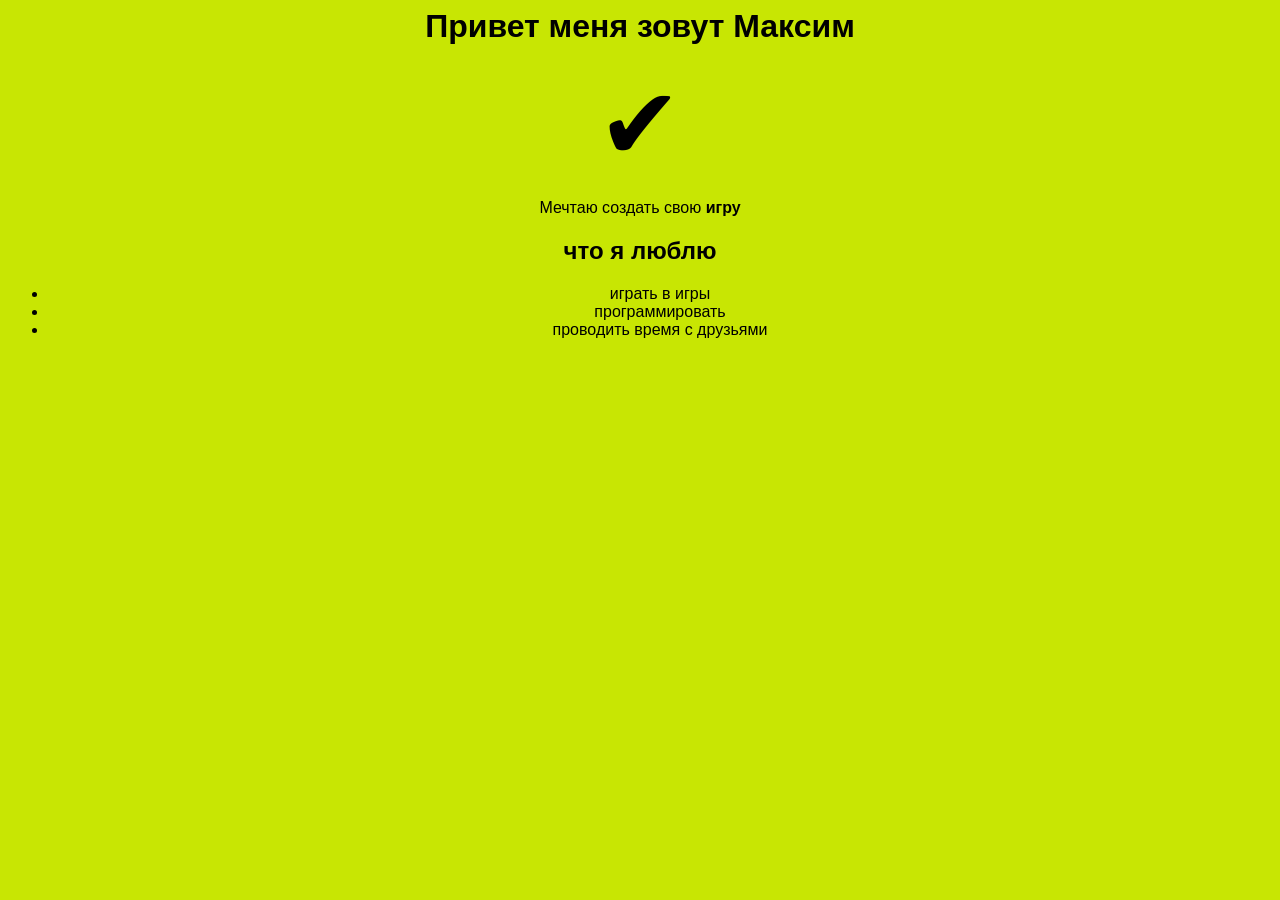
<file: index.html>
<html>
  <head>
    <title>My Page</title>
    <link rel="stylesheet" type="text/css" href="style.css">
  </head>
  <body>
    <h1>Привет меня зовут Максим</h1>
    <div class="emoji">✔</div>
    <p>Мечтаю создать свою <strong>игру</strong></p>
    <h2>что я люблю</h2>
    <ul>
      <li>играть в игры</li>
      <li>программировать</li>
      <li>проводить время с друзьями</li>
  </body> 
</html
</file>
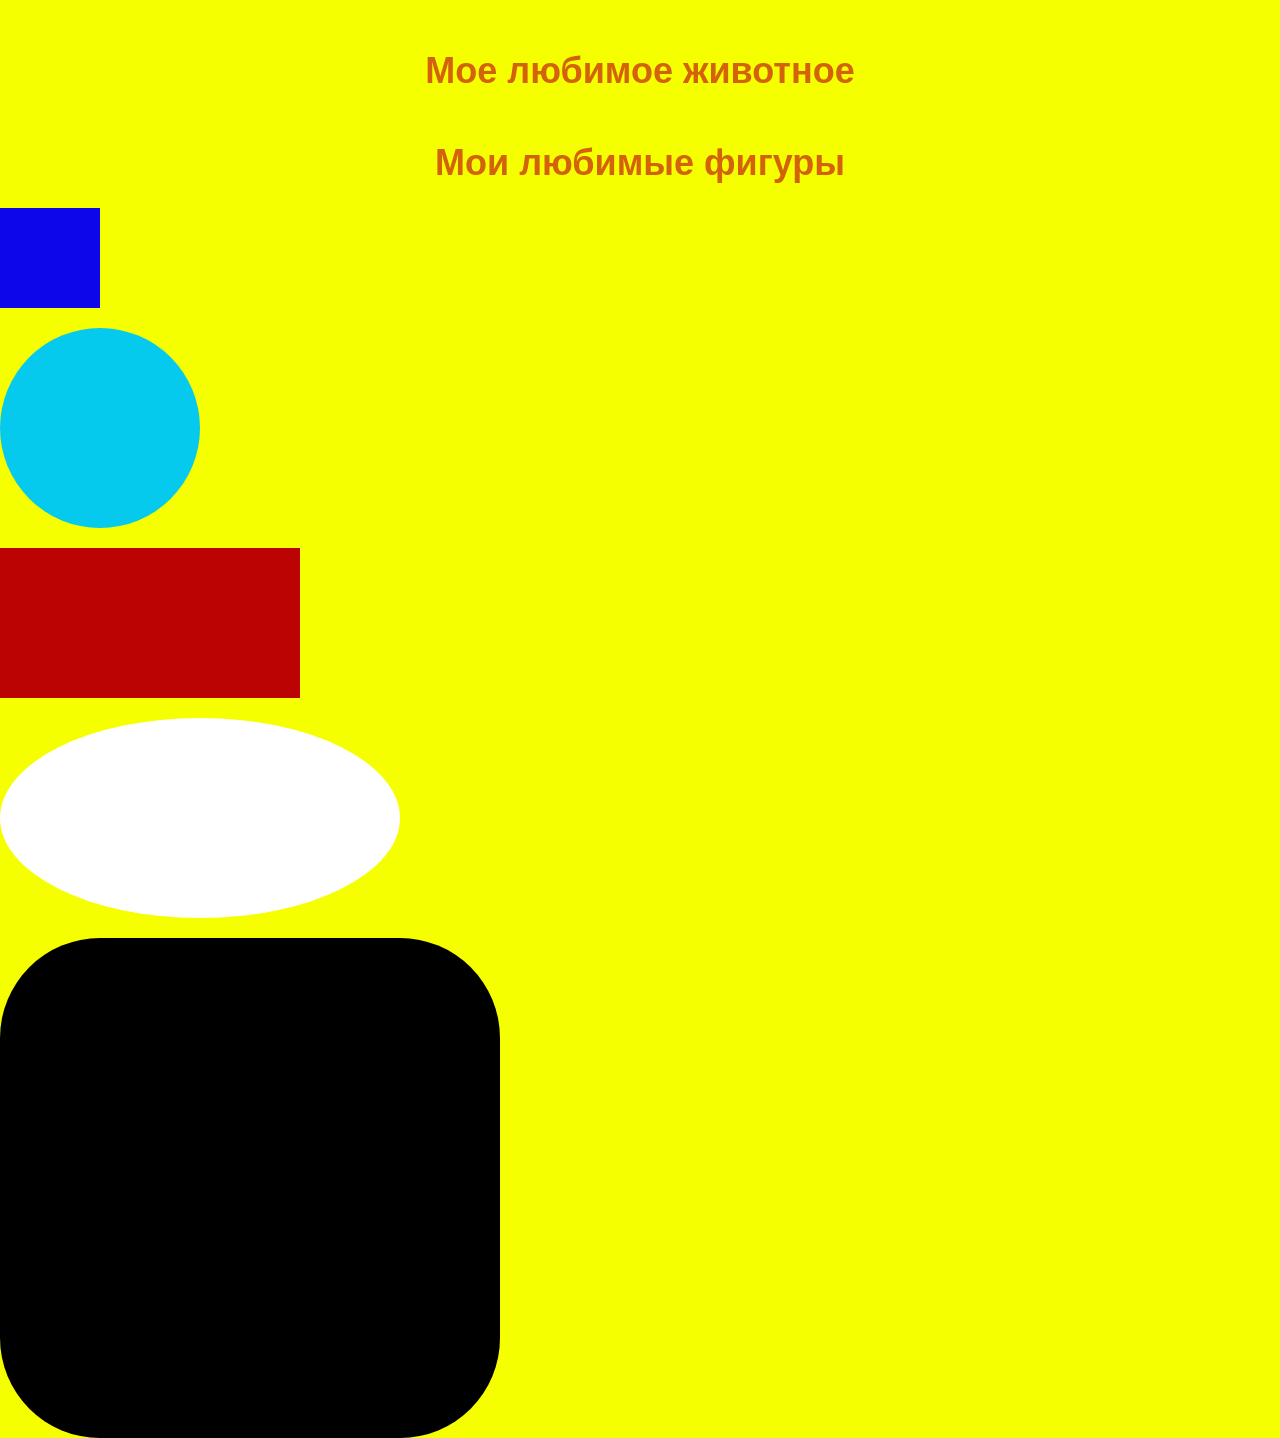
<file: Lesson 1/index.html>
<html>
  <head>
    <title>Мое любимое животное</title>
    <link rel="stylesheet" type="text/css" href="style.css" />
  </head>
  <body>
    <h1>Мое любимое животное</h1>
    <h1>Мои любимые фигуры</h1>
    <div class="square"></div>
    <div class="circle"></div>
    <div class="rectangle"></div>
    <div class="oval"></div>
    <div class="rounded-square"></div>
    <!-- <div class="card">
      <h2>Тигр</h2>
      <div class="animal-icon">🐅</div>
      <p>
        Тигр — это крупная кошка, известная своей силой и грацией. Они обитают в
        Азии и являются одними из самых красивых животных на планете.
      </p>
    </div>
    <div class="card2">
      <h2>Кошка</h2>
      <div class="animal-icon">🐈</div>
      <p>
        Кошка — это домашнее животное с повадками хищника, одно из наиболее
        популярных животных-компаньонов.
      </p>
    </div>
    <div class="card3">
      <h2>Леопард</h2>
      <div class="animal-icon">🐆</div>
      <p>
        Леопард — это хищное млекопитающее семейства кошачьих, один из
        представителей рода пантер.
      </p>
    </div> -->
  </body>
</html>
</file>
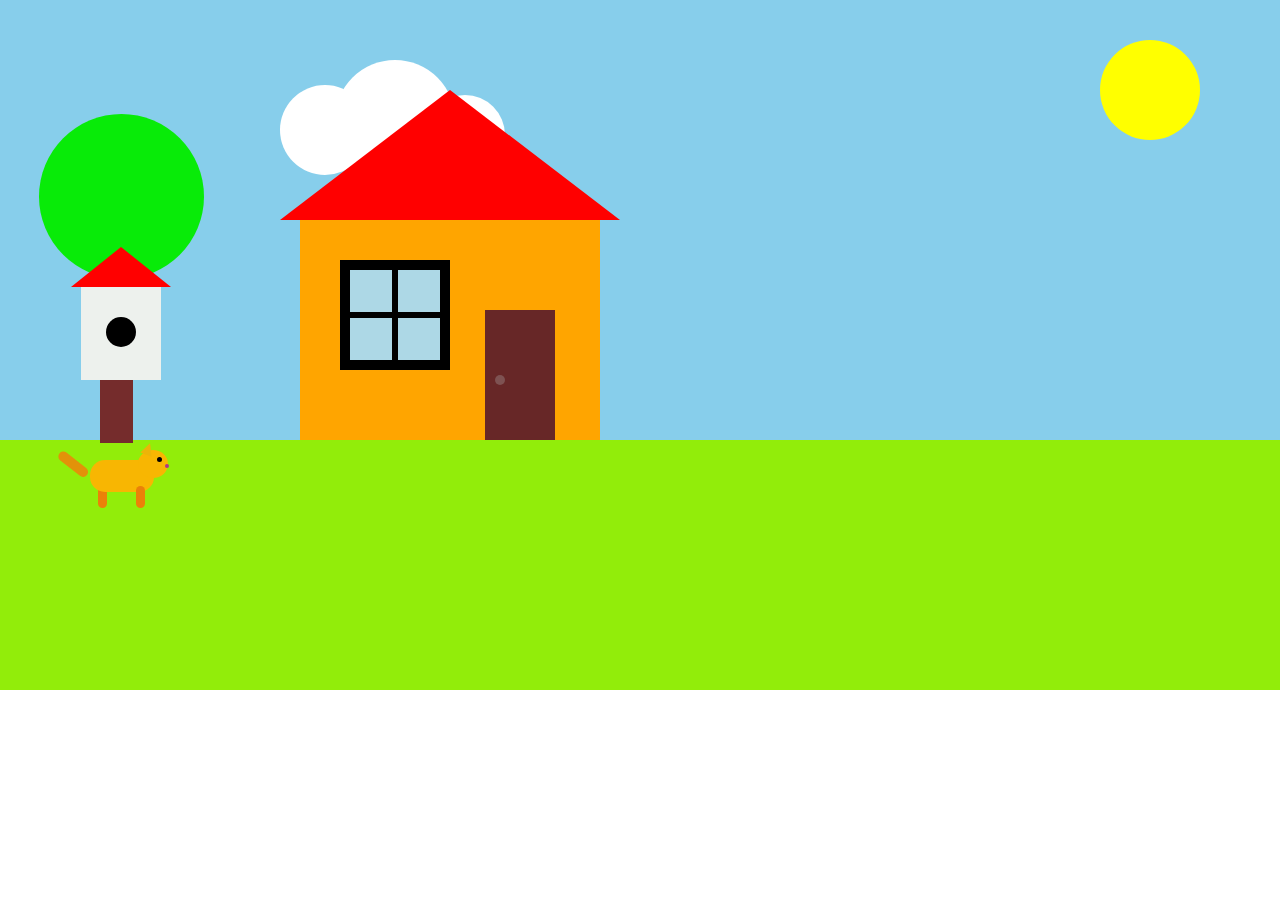
<file: lesson2/index.html>
<html>
  <head>
    <title>Мой дом</title>
    <link rel="stylesheet" type="text/css" href="style.css" />
  </head>
  <body>
    <div class="sky">
      <div class="sun"></div>
      <div class="house">
        <div class="roof"></div>
        <div class="wall">
          <div class="window">
            <div class="window-line vertical"></div>
            <div class="window-line horizontal"></div>
          </div>
          <div class="door">
            <div class="door-handle"></div>
          </div>
        </div>
      </div>
      <div class="tree">
        <div class="tree-top"></div>
        <div class="tree-bot"></div>

        <div class="birdhouse">
          <div class="birdhouse-roof"></div>
          <div class="birdhouse-hole"></div>
        </div>
      </div>
    </div>

    <div class="ground">
      <div class="cat">
        <div class="cat-tail"></div>
        <div class="cat-leg back"></div>
        <div class="cat-body"></div>
        <div class="cat-leg front"></div>
        <div class="cat-head"></div>
        <div class="cat-ear"></div>
        <div class="cat-eye"></div>
        <div class="cat-nose"></div>
      </div>
    </div>

    <div class="cloud">
      <div class="cloud-one"></div>
      <div class="cloud-two"></div>
      <div class="cloud-three"></div>
    </div>
  </body>
</html>
</file>
<file: style.css>
body {
  font-family: Arial, sans-serif;
  background-color: #c8e603;
  text-align: center;
}
.emoji {
  font-size: 100px;
}
</file>
<file: Lesson 1/style.css>
body {
  background-color: #f6ff00;
  text-align: center;
  font-family: Arial, sans-serif;
  margin: 0;
  padding: 0;
}
h1 {
  color: #d3620b;
  font-size: 36px;
  margin-top: 50px;
}
.card {
  width: 500px;

  margin: 20px auto;
  border-radius: 10px;
  background-color: #ffffff;
  padding: 20px;
}
.animal-icon {
  font-size: 120px;
}

.card2 {
  width: 500px;

  margin: 20px auto;
  border-radius: 10px;
  background-color: #ffffff;
  padding: 20px;
}

.card3 {
  width: 500px;
  margin: 20px auto;
  border-radius: 10px;
  background-color: #ffffff;
  padding: 20px;
}

.square {
  width: 100px;
  height: 100px;
  background: #0e06eb;
}

.circle {
  width: 200px;
  height: 200px;
  background: #05caed;
  border-radius: 50%;
  margin-top: 20px;
}

.rectangle {
  width: 300px;
  height: 150;
  background: #bc0303;
  margin-top: 20px;
}

.oval {
  width: 400px;
  height: 200px;
  background: #ffffff;
  border-radius: 50%;
  margin-top: 20px;
}

.rounded-square {
  width: 500px;
  height: 500px;
  background: #000000;
  border-radius: 20%;
  margin-top: 20px;
}
</file>
<file: lesson2/style.css>
body {
  margin: 0;
}
.sky {
  width: 100%;
  height: 440px;
  background-color: skyblue;
  position: relative;
}
.sun {
  width: 100px;
  height: 100px;
  background-color: yellow;
  border-radius: 50%;
  position: absolute;
  top: 40px;
  right: 80px;
}
.house {
  position: absolute;
  left: 300px;
  top: 220px;
}
.wall {
  width: 300px;
  height: 220px;
  background-color: orange;
  position: relative;
}
.roof {
  width: 0px;
  height: 0px;
  border-left: 170px solid transparent;
  border-right: 170px solid transparent;
  border-bottom: 130px solid red;
  position: absolute;
  top: -130px;
  left: -20px;
  z-index: 1;
}
.tree {
  position: absolute;
  left: 60px;
  top: 260px;
}
.tree-top {
  width: 165px;
  height: 165px;
  background-color: rgb(8, 235, 8);
  position: absolute;
  border-radius: 50%;
  bottom: -19px;
  left: -21px;
  z-index: 1;
  animation: tree-wag 5s ease-in-out infinite alternate;
  transform-origin: 50% 100%;
}

.tree-bot {
  width: 33px;
  height: 167px;
  background-color: rgb(117, 44, 44);
  position: absolute;
  top: 16px;
  left: 40px;
}

.window {
  width: 90px;
  height: 90px;
  background-color: lightblue;
  border: 10px solid black;
  position: absolute;
  top: 40px;
  left: 40px;
}

.window-line.vertical {
  width: 6px;
  height: 90px;
  background-color: black;
  position: absolute;
  left: 42px;
}

.window-line.horizontal {
  width: 90px;
  height: 6px;
  background-color: black;
  position: absolute;
  top: 42px;
}

.door {
  width: 70px;
  height: 130px;
  background-color: rgb(103, 39, 39);
  position: absolute;
  bottom: 0px;
  right: 45px;
}

.door-handle {
  width: 10px;
  height: 10px;
  background-color: rgb(126, 82, 82);
  border-radius: 50%;
  position: absolute;
  left: 10px;
  top: 65px;
}

.ground {
  width: 100%;
  height: 250px;
  background-color: rgb(146, 237, 10);
}

.cloud {
  position: absolute;
  top: 60px;
  right: 1000px;
  animation: cloud-move 10s infinite;
}

.cloud-one {
  width: 90px;
  height: 90px;
  background-color: #fff;
  border-radius: 50%;
  left: 0px;
  top: 25px;
  position: absolute;
}

.cloud-two {
  position: absolute;
  width: 120px;
  height: 120px;
  background-color: #fff;
  border-radius: 50%;
  left: 55px;
  top: 0px;
}

.cloud-three {
  position: absolute;
  width: 80px;
  height: 80px;
  background-color: #fff;
  border-radius: 50%;
  left: 145px;
  top: 35px;
}

.birdhouse {
  position: absolute;
  width: 80px;
  height: 93px;
  top: 27px;
  left: 21px;
  z-index: 2;
  background-color: rgb(237, 241, 237);
}

.birdhouse-roof {
  width: 0px;
  height: 0px;
  position: absolute;
  border-left: 50px solid transparent;
  border-right: 50px solid transparent;
  border-bottom: 40px solid red;
  top: -40px;
  left: -10px;
}

.birdhouse-hole {
  width: 30px;
  height: 30px;
  position: absolute;
  border-radius: 50%;
  background-color: black;
  top: 30px;
  left: 25px;
}

.cat {
  width: 90px;
  height: 60px;
  position: absolute;
  top: 450px;
  left: 80px;
  animation: cat-walk 10s linear infinite;
}

.cat > div {
  position: absolute;
}

.cat-body {
  left: 10px;
  top: 10px;
  width: 64px;
  height: 32px;
  background-color: #f8b602;
  border-radius: 15px;
}

.cat-head {
  left: 58px;
  top: 0px;
  width: 30px;
  height: 28px;
  background-color: #f8b602;
  border-radius: 50%;
}

.cat-leg {
  top: 36px;
  width: 9px;
  height: 22px;
  background-color: #eb8108;
  border-radius: 5px;
  animation: cat-step 0.6s ease-in-out infinite alternate;
  transform-origin: 50% 0;
}

.cat-leg.back {
  left: 18px;
}

.cat-leg.front {
  left: 56px;
}

.cat-ear {
  left: 62px;
  top: -7;
  width: 0px;
  height: 0px;
  border-left: 6px solid transparent;
  border-right: 6px solid transparent;
  border-bottom: 12px solid #edb408;
  transform: rotate(20deg);
}

.cat-eye {
  left: 77px;
  top: 7px;
  width: 5px;
  height: 5px;
  border-radius: 50%;
  background-color: black;
}

.cat-nose {
  left: 85px;
  top: 14px;
  width: 4px;
  height: 4px;
  border-radius: 50%;
  background-color: #ae3787;
}

.cat-tail {
  width: 10px;
  height: 35px;
  border-radius: 10px;
  background-color: #e29209;
  left: 2px;
  top: -10px;
  transform: rotate(-52deg);
  animation: cat-wag 0.4s ease-in-out infinite alternate;
  transform-origin: 50% 100%;
}

@keyframes cat-walk {
  0% {
    transform: translateX(0) scaleX(1);
  }
  48% {
    transform: translateX(600px) scaleX(1);
  }
  50% {
    transform: translateX(600px) scaleX(-1);
  }
  98% {
    transform: translateX(0) scaleX(-1);
  }
  100% {
    transform: translateX(0) scaleX(1);
  }
}

@keyframes cat-wag {
  from {
    transform: rotate(-25deg);
  }
  to {
    transform: rotate(25deg);
  }
}

@keyframes cat-step {
  from {
    transform: rotate(-20deg);
  }
  to {
    transform: rotate(20deg);
  }
}

@keyframes cloud-move {
  0% {
    transform: translateX(0);
  }
  50% {
    transform: translateX(600px);
  }
  100% {
    transform: translateX(0);
  }
}

@keyframes tree-wag {
  from {
    transform: rotate(-10deg);
  }
  to {
    transform: rotate(10deg);
  }
}
</file>
